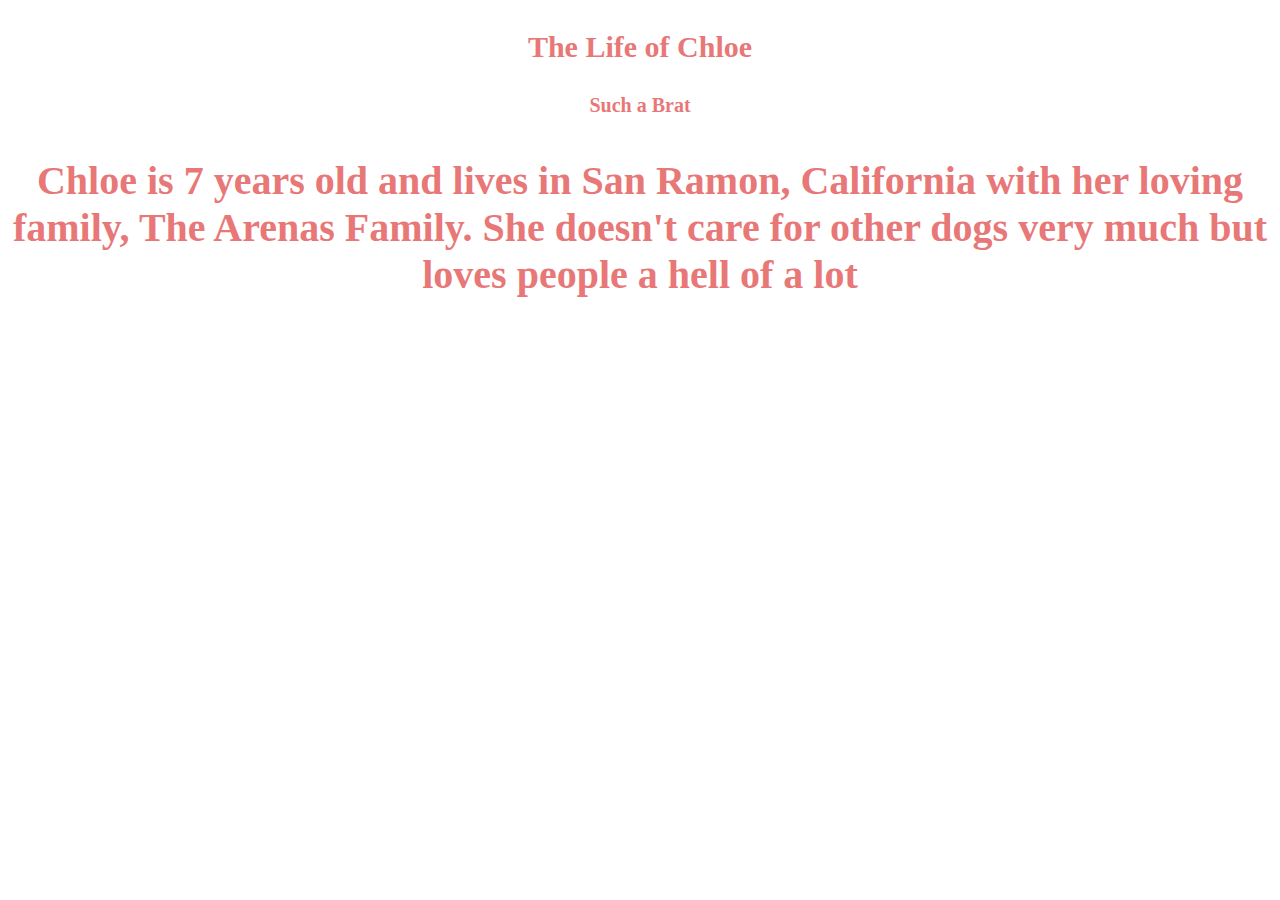
<file: Chloe/index.html>
<!DOCTYPE html>
<html>
	<head>
		<title>Chloe Sue</title>

		<link rel="stylesheet" type="text/css" href="css/style.css">
	</head>

<body>
<h1>The Life of Chloe</h1>
<h2>Such a Brat</h2>



<h3>Chloe is 7 years old and lives in San Ramon, California with her loving family, The Arenas Family. She doesn't care for other dogs very much but loves people a hell of a lot</h3>




</body>
</html>
</file>
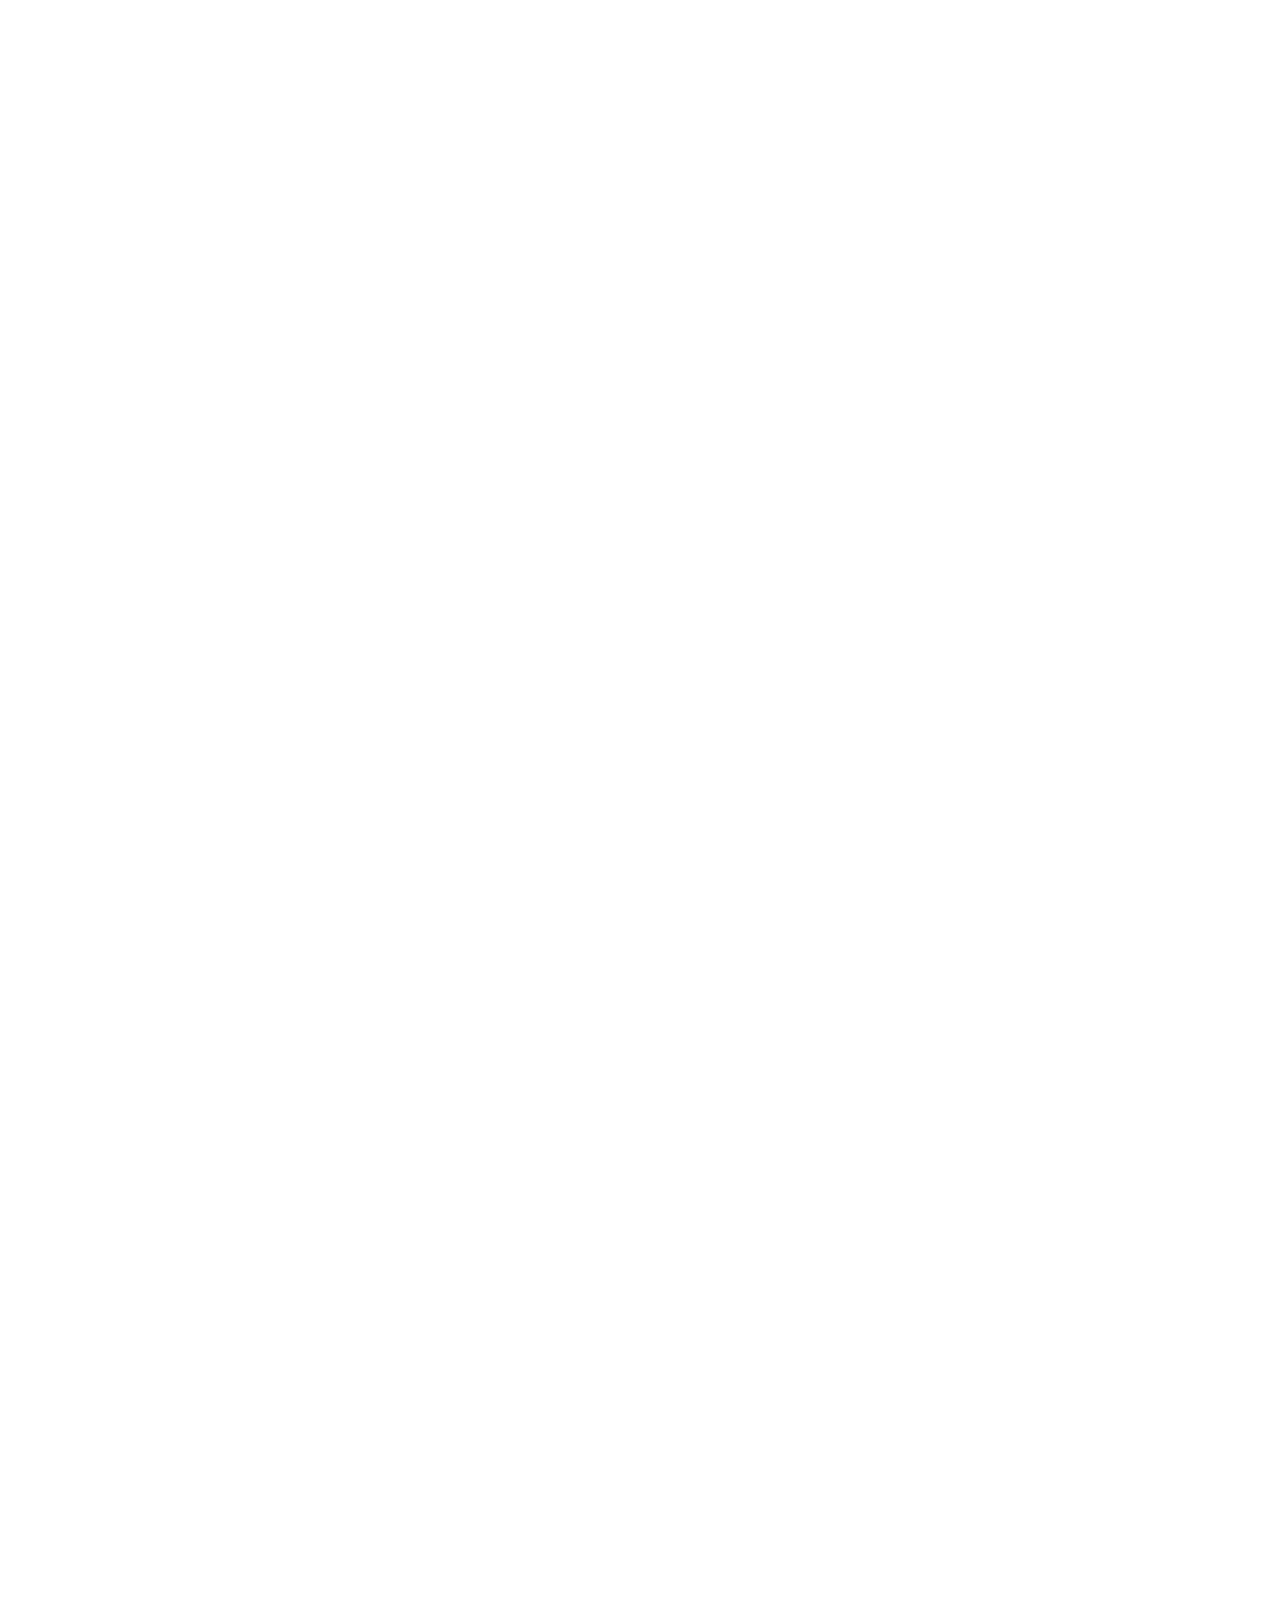
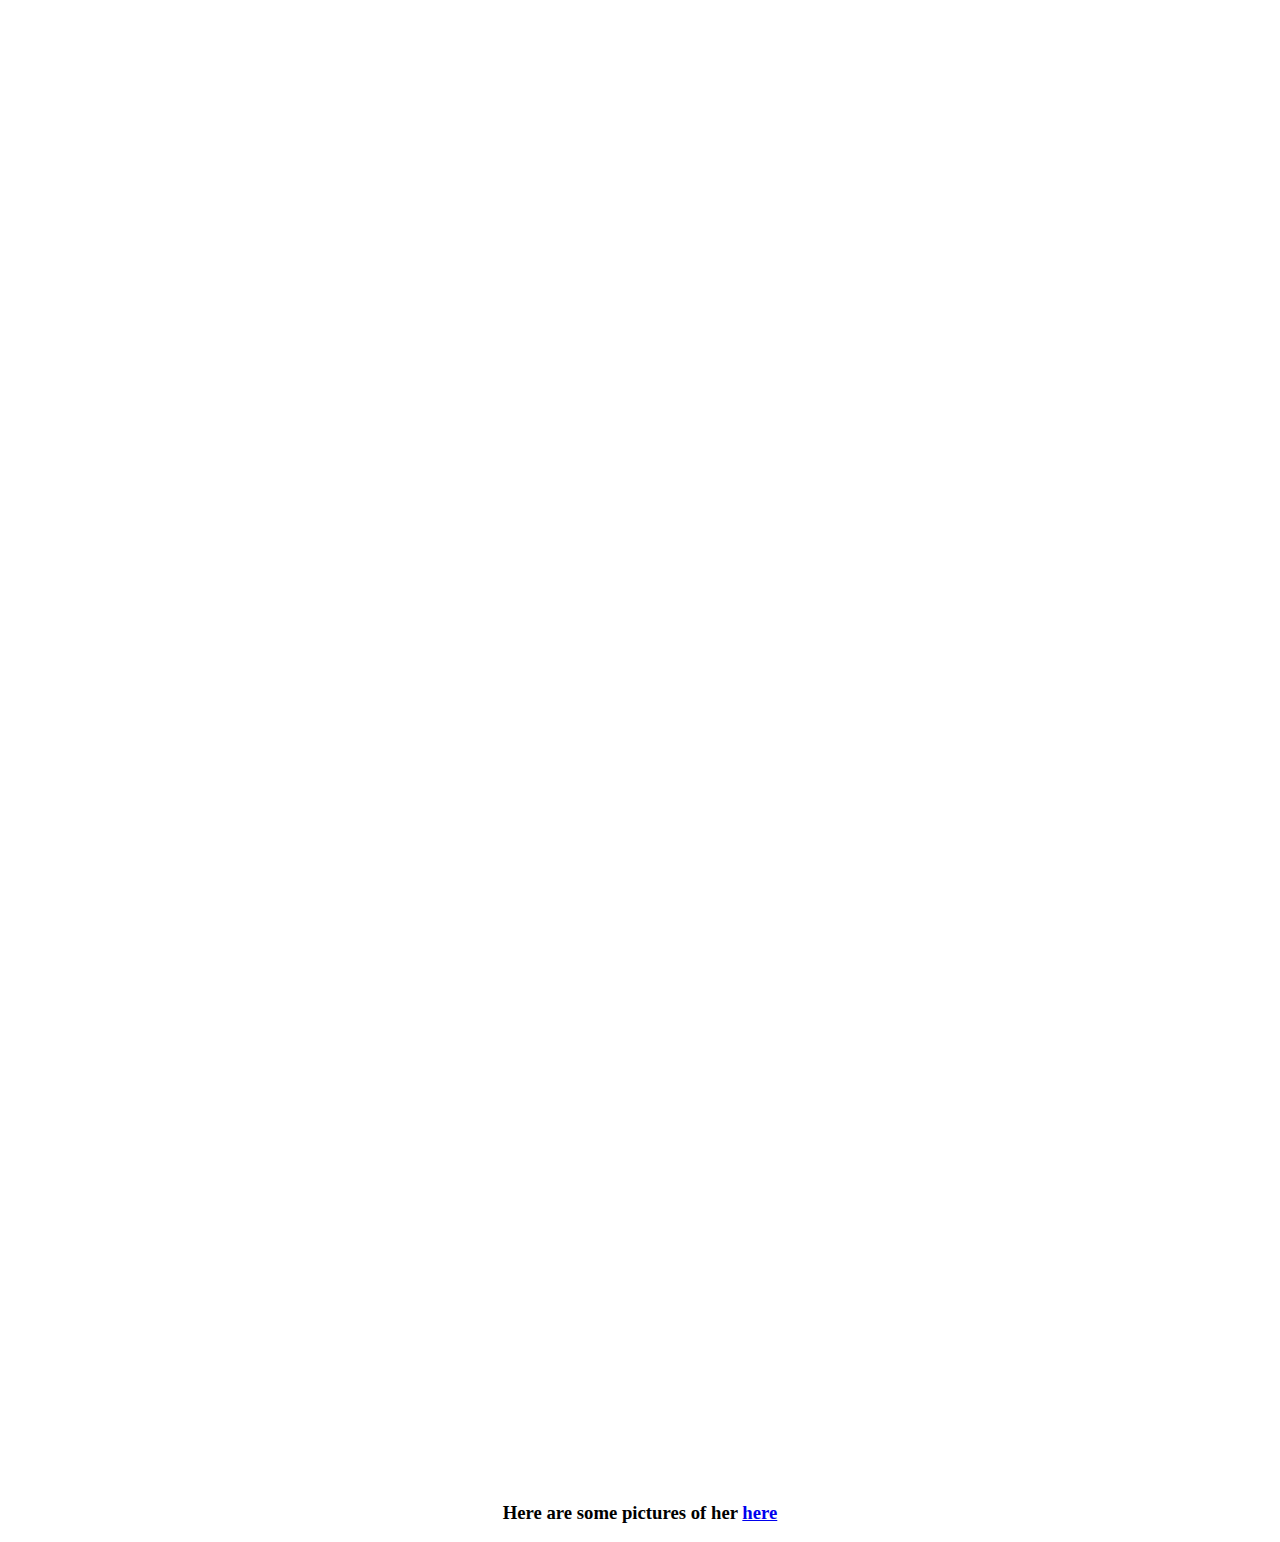
<file: Me, Myself & I/index.html>
<!DOCTYPE html>
<html>
<head>
<link rel="stylesheet" type="text/css" href="css/style.css"></head>

<body>
<h1>The life of Chloe</h1>
<h2>The Best Dog In The World</h2>

<p>Chloe is 7 years old and lives in San Ramon, California with her loving family, The Arenas Family. She doesn't care for other dogs very much but loves people a hell of a lot</p>

<h3>Here are some pictures of her <a href="https://www.facebook.com/CedesArenas?ref=bookmarks">here</a></h3>

</body>
</html>

<style>
@import url(https://fonts.googleapis.com/css?family=Oswald);
@import url(https://fonts.googleapis.com/css?family=Merriweather:900);
@import url(https://fonts.googleapis.com/css?family=Hind);

body{
	text-align: center;
	background-image: url("<a href="http://imgur.com/rv6DYWa"><img src="http://i.imgur.com/rv6DYWa.jpg?1" title="source: imgur.com" /></a>");
}
head{
	font-family: Cinzel+Decorative:400,700;
	font-size: 50px;
	color: white;
}

h1{
	font-family: Oswald;
	font-size: 25px;
	color:white;
}
h2{font-family: Merriweather:900;
	font-size: 25em;
	color:white;
}
p{font-family: Hind;
	font-size: 20px;
	color:white;
}
</style>
</file>
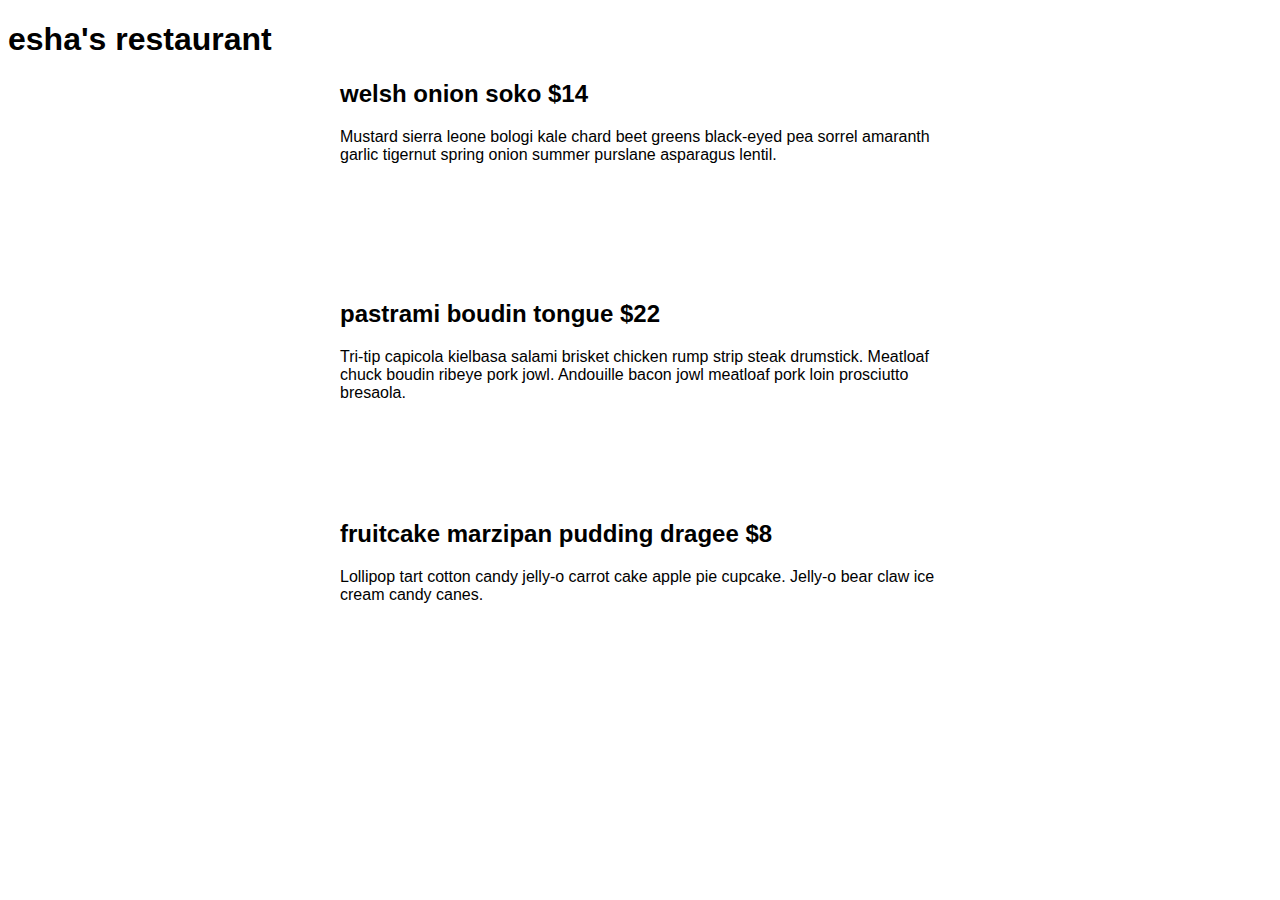
<file: Practice/index.html>
<!DOCTYPE html>

<head>

<style>
body {
  font-family: helvetica, sans-serif;
}

div {
  height: 200px;
  background: url("http://dash.ga.co/assets/firstcourse.jpg");
  background-size:cover;
  margin: 0 auto;
  max-width: 600px;
}
.first {
  background: url("http://dash.ga.co/assets/firstcourse.jpg");
}

.second {
  background: url("http://dash.ga.co/assets/secondcourse.jpg");
}

.dessert {
  background: url("http://dash.ga.co/assets/dessertcourse.jpg");
}

</style>

</head>

<body>
<h1>esha's restaurant</h1>
<div class="first">
<h2>welsh onion soko $14</h2>
<p>Mustard sierra leone bologi kale chard beet greens black-eyed pea sorrel amaranth garlic tigernut spring onion summer purslane asparagus lentil. </p>
</div>
<div class="second">
<h2>pastrami boudin tongue $22</h2>
<p>Tri-tip capicola kielbasa salami brisket chicken rump strip steak drumstick. Meatloaf chuck boudin ribeye pork jowl. Andouille bacon jowl meatloaf pork loin prosciutto bresaola.</p>
</div>
<div class="dessert">
<h2>fruitcake marzipan pudding dragee $8</h2>
<p>Lollipop tart cotton candy jelly-o carrot cake apple pie cupcake. Jelly-o bear claw ice cream candy canes.</p>
</div>
</body>
</file>
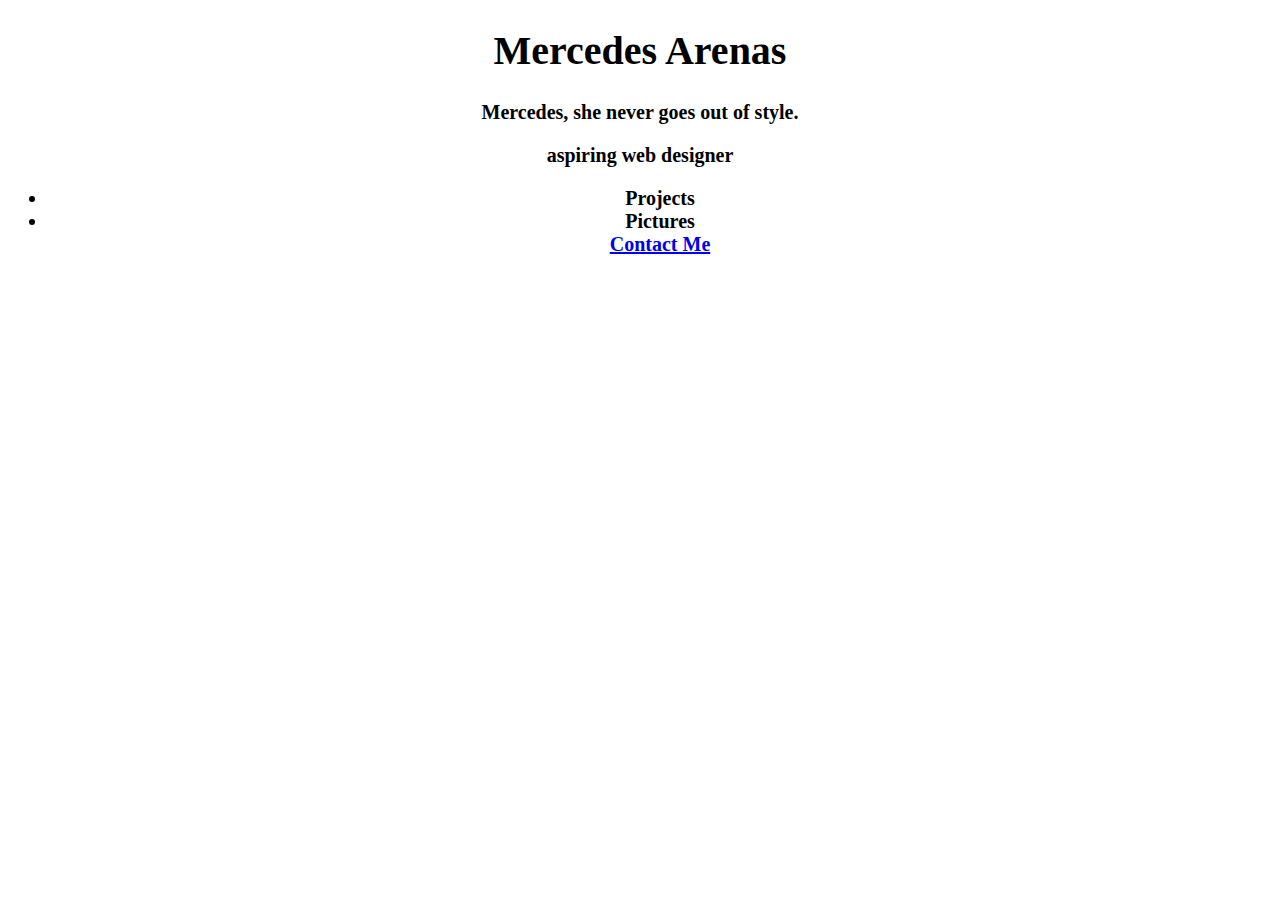
<file: unit_3/index.html>
<!doctype html>
<html><div>
<head><link rel="stylesheet" type="text/css" href="CSS/style.css">
<title>Mercedes Arenas Portfolio</title>
<body>

<h1>Mercedes Arenas</h1>
<p>Mercedes, she never goes out of style.</p>

<p>aspiring web designer</p>
<ul>
<li>Projects
<li>Pictures</li>

<a href="https://mail.google.com/mail/u/0/#inbox?compose=1544f31282adf527">Contact Me</a>


</body></div>
</file>
<file: Chloe/css/style.css>
body{
	font-family: "Times";
	text-align:center;
	background-image: url("http://i.imgur.com/rv6DYWa.jpg?1");
	background-position:center;
	background-size: 50%;

}
h1{
	font-size:30px;
	color: #e87878;
	background:rgba(255,255,255,.5);
	margin:30px;
}
h2{
	font-size: 20px;
	color:#e87878;
	background:rgba(255,255,255,.5);
	margin:30px;
}
h3{font-size: 40px;
color:#e87878;
background:rgba(255,255,255,.5);
}
</file>
<file: Me, Myself & I/css/style.css>
@import url(https://fonts.googleapis.com/css?family=Cinzel+Decorative:400,700);
@import url(https://fonts.googleapis.com/css?family=Oswald);
@import url(https://fonts.googleapis.com/css?family=Merriweather:900);
@import url(https://fonts.googleapis.com/css?family=Hind);

body{
	text-align: center;
	background-image: url("<a href="http://imgur.com/rv6DYWa"><img src="http://i.imgur.com/rv6DYWa.jpg?1" title="source: imgur.com" /></a>");
}
head{
	font-family: Cinzel+Decorative:400,700;
	font-size: 50px;
	color: white;
}

h1{
	font-family: Oswald;
	font-size: 25px;
	color:white;
}
h2{font-family: Merriweather:900;
	font-size: 25em;
	color:white;
}
p{font-family: Hind;
	font-size: 20px;
	color:white;
}
</file>
<file: unit_3/CSS/style.css>
div{	
	background-image: url("http://www.sanfrancisco.travel/sites/sftraveldev.prod.acquia-sites.com/files/SanFrancisco_0.jpg");
	font-color: white;
font-family: "Times";
	font-size: 20px;
	text-align: center;
	font-weight:bold;
	text-align:center;
	}
	title{
		font-size: 30px;
	}
</file>
